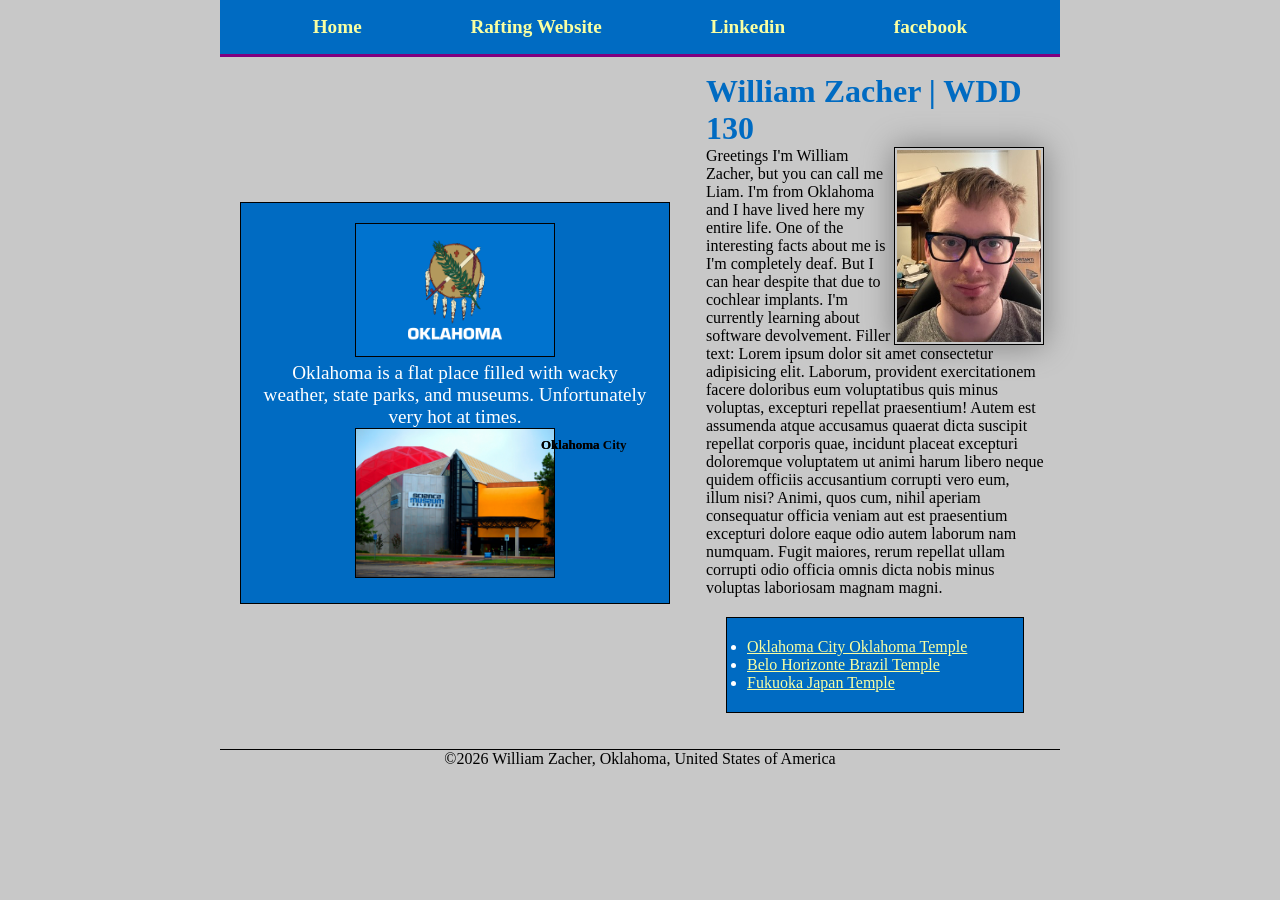
<file: index.html>
<!DOCTYPE html>
<html lang="en">
<!-- this is a comment -->
<!-- You can use control / to comment code -->

<head>
    <meta charset="UTF-8">
    <meta name="viewport" content="width=device-width, initial-scale=1.0">
    <title>William Zacher | WDD 130</title>
    <link rel="stylesheet" href="styles/styles.css">
    <meta name="description"
      content="This home page is about William Zacher and it's used for the lessons of WDD130. This page is a nav page and home landing page.">
    <meta name="author" content="William Zacher">
</head>

<body>
    <header>
        <nav>
            <a href="#">Home</a>
            <a href="wwr/">Rafting Website</a>
            <a href="https://linkedin.com">Linkedin</a>
            <a href="https://facebook.com">facebook</a>
        </nav>
    </header>
    <div class="grid">
        <main>
            <h1>William Zacher | WDD 130</h1>
            <img id="profile" src="images/profile.jpeg" alt="Photo of William Zacher" width="200">
            <p>
                Greetings I'm William Zacher, but you can call me Liam. I'm from Oklahoma and I have
                lived here my entire life. One of the interesting facts about me is I'm completely
                deaf.
                But I can hear despite that due to cochlear implants. I'm currently learning about
                software devolvement.
                Filler text: Lorem ipsum dolor sit amet consectetur adipisicing elit. Laborum,
                provident
                exercitationem facere doloribus eum voluptatibus quis minus voluptas, excepturi
                repellat
                praesentium! Autem est assumenda atque accusamus quaerat dicta suscipit repellat
                corporis quae, incidunt placeat excepturi doloremque voluptatem ut animi harum
                libero
                neque quidem officiis accusantium corrupti vero eum, illum nisi? Animi, quos cum,
                nihil
                aperiam consequatur officia veniam aut est praesentium excepturi dolore eaque odio
                autem
                laborum nam numquam. Fugit maiores, rerum repellat ullam corrupti odio officia omnis
                dicta nobis minus voluptas laboriosam magnam magni.
            </p>
            <ul class="box ">
                <li><a href="https://www.churchofjesuschrist.org/temples/details/oklahoma-city-oklahoma-temple"
                      target="_blank" rel="noopener">Oklahoma City Oklahoma Temple</a></li>
                <li><a href="https://www.churchofjesuschrist.org/temples/details/belo-horizonte-brazil-temple"
                      target="_blank" rel="noopener">Belo Horizonte Brazil Temple</a></li>
                <li><a href="https://www.churchofjesuschrist.org/temples/details/fukuoka-japan-temple"
                      target="_blank" rel="noopener">Fukuoka Japan Temple</a></li>
            </ul>
        </main>
        <aside class="box ">
            <h2>
                Oklahoma
            </h2>
            <img src="images/Flag_of_Oklahoma.svg.png" alt="Flag of Oklahoma">
            <p>
                Oklahoma is a flat place filled with wacky weather, state parks, and museums.
                Unfortunately very hot at times.
            </p>
            <img src="images/Science-Museum-Oklahoma.jpg" alt="Oklahoma Science Museum">
            <h2>Oklahoma City</h2>
        </aside>
    </div>
    <footer>
        <p>©2026 William Zacher, Oklahoma, United States of America</p>
    </footer>
</body>

</html>
</file>
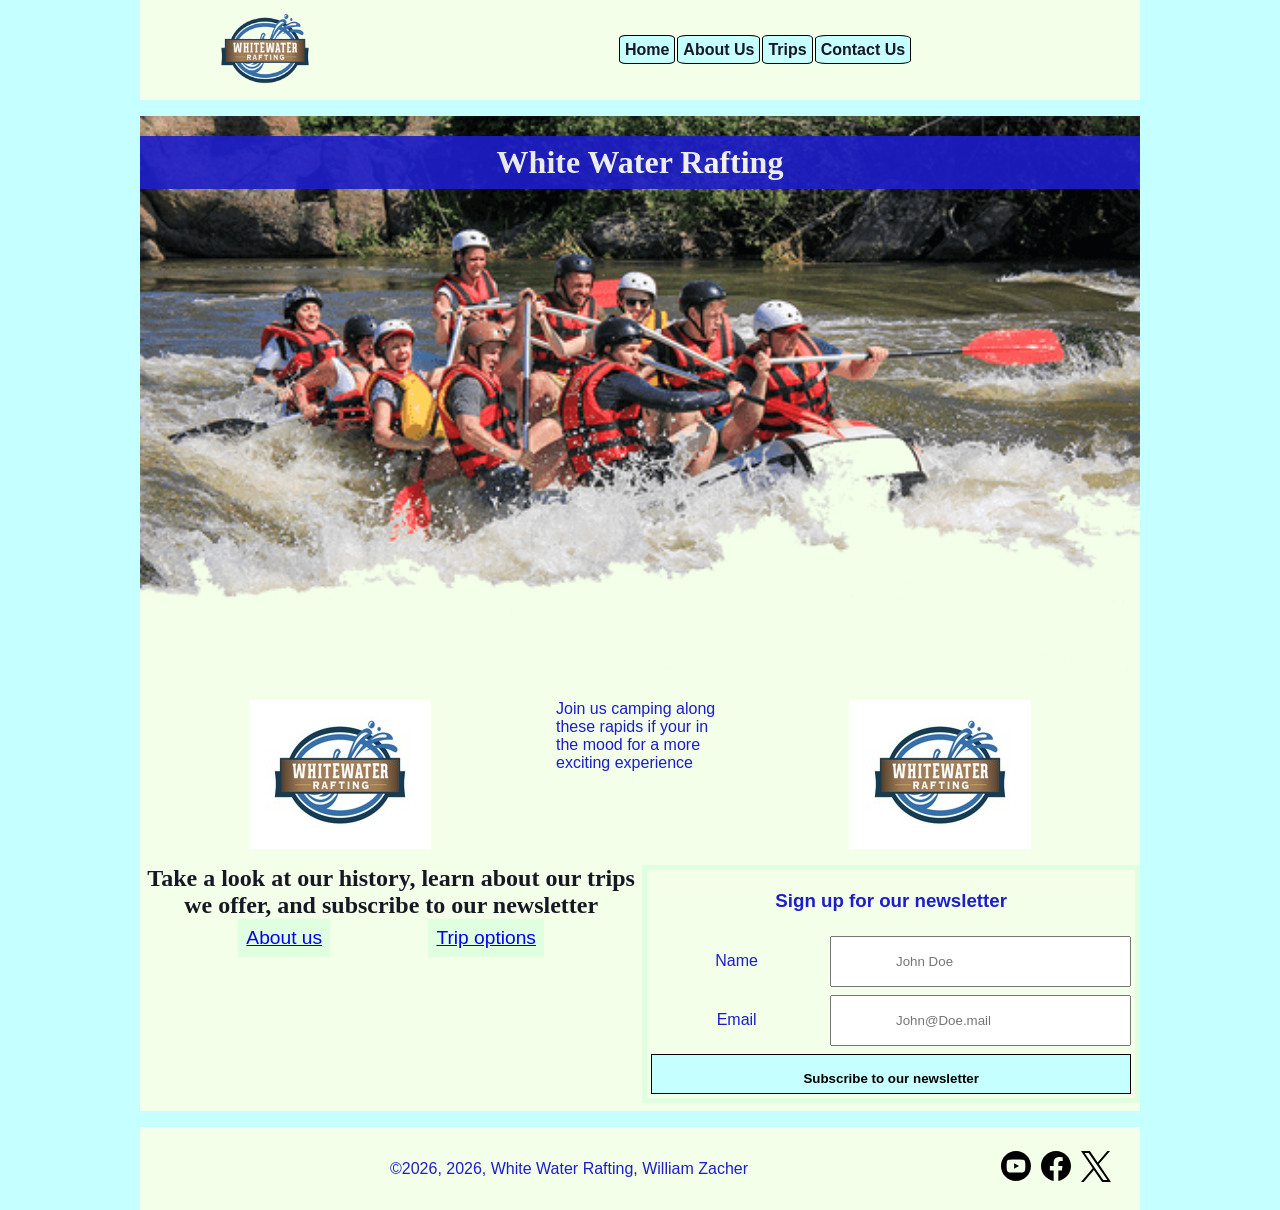
<file: wwr/index.html>
<!DOCTYPE html>
<html lang="en">

<head>
    <meta name=description
      content="The Home page for White Water Rafting. Contains info about how to contact white water rafting.">
    <meta name=author content="William Zacher">
    <meta charset="UTF-8">
    <meta name="viewport" content="width=device-width, initial-scale=1.0">
    <title>Home Page White Water Rafting</title>
    <link rel="stylesheet" href="styles/rafting.css">
</head>

<body>
    <header>
        <img src="images/wrrlogo.png" alt="">
        <nav>
            <ul class="flex">
                <li><a href="index.html">Home</a>
                </li>
                <li><a href="about.html">About Us</a>
                </li>
                <li>
                    <a href="trips.html">Trips</a>
                </li>
                <li>
                    <a href="contact.html">Contact Us</a>
                </li>

            </ul>
        </nav>
    </header>
    <main>
        <div class="hero">
            <img src="images/raftherohome.png" alt="group of people rafting down a river">
            <h1 class="heroh1">White Water Rafting</h1>
        </div>
        <div class="aboutsite">

            <img src="images/wrrlogo.jpg" alt="A photo of a rapid">
            <p>
                Join us camping along these rapids if your in the mood for a more exciting
                experience
            </p>
            <img src="images/wrrlogo.jpg" alt="A photo of a campsite">

        </div>
        <section class="calltoaction">
            <div>
                <h2>Take a look at our history, learn about our trips we offer, and subscribe to our
                    newsletter</h2>
                <div class="flowdown">
                    <a href="about.html">About us</a>
                    <a href="trips.html">Trip options</a>
                </div>
            </div>
            <div>
                <form class="newsletter">
                    <h3 class="formheading">Sign up for our newsletter</h3>
                    <label for="fullname">Name</label>
                    <input type="text" id="fullname" name="fullname" required
                      placeholder="John Doe">
                    <label for="email">Email</label>
                    <input type="text" id="email" name="email" required placeholder="John@Doe.mail">
                    <button type="submit" class="submit">Subscribe to our newsletter</button>

                </form>
            </div>
        </section>
    </main>
    <footer>
        <div class="footer">
            <p>©2026, 2026, White Water Rafting, William Zacher</p>
            <nav class="socialmedia">
                <a href="https://youtube.com"><img src="images/youtube-bw.svg"
                      alt="Link to Youtube"></a>
                <a href="https://facebook.com"><img src="images/facebook-bw.svg"
                      alt="Link to Facebook"></a>
                <a href="https://X.com"><img src="images/x-bw.svg" alt="Link to X"></a>
            </nav>
        </div>
    </footer>
</body>

</html>
</file>
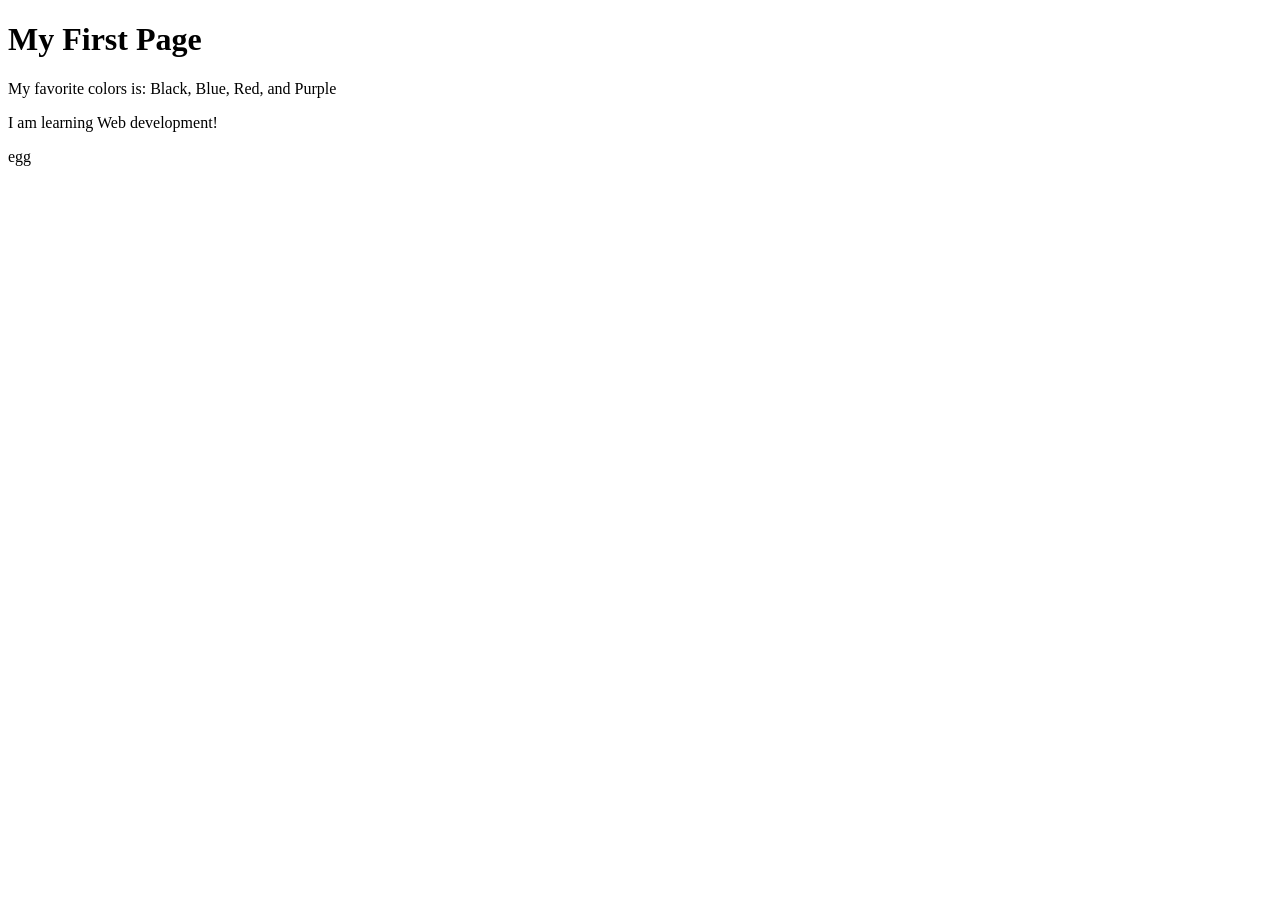
<file: week01/first-page.html>
<!DOCTYPE html>
<html lang="en">
<head>
    <meta charset="UTF-8">
    <meta name="viewport" content="width=device-width, initial-scale=1.0">
    <title>My First Page</title>
</head>
<body>
    <h1>My First Page</h1>
    <p>My favorite colors is: Black, Blue, Red, and Purple</p>
    <p> I am learning Web development!</p>
    
    <p>egg</p>
</body>
</html>
</file>
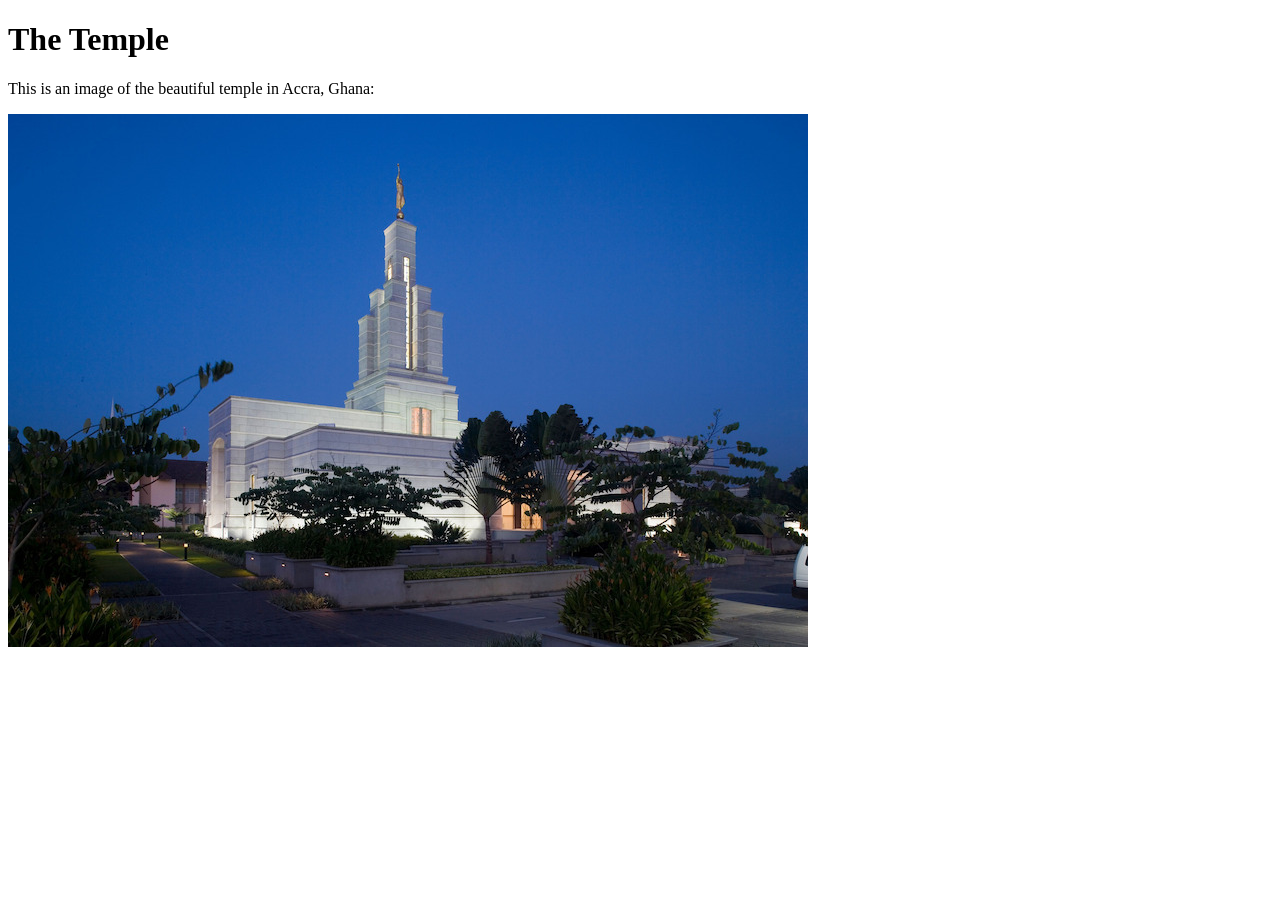
<file: week01/images-solution.html>
<!DOCTYPE html>
<html lang="en">
<head>
    <meta charset="UTF-8">
    <meta name="viewport" content="width=device-width, initial-scale=1.0">
    <title>Temple Image</title>
</head>
<body>
    <h1>The Temple</h1>
    <p>This is an image of the beautiful temple in Accra, Ghana:</p>
    <img src="images/temple-small.jpg" alt="The Accra Ghana Temple">
    
</body>
</html>
</file>
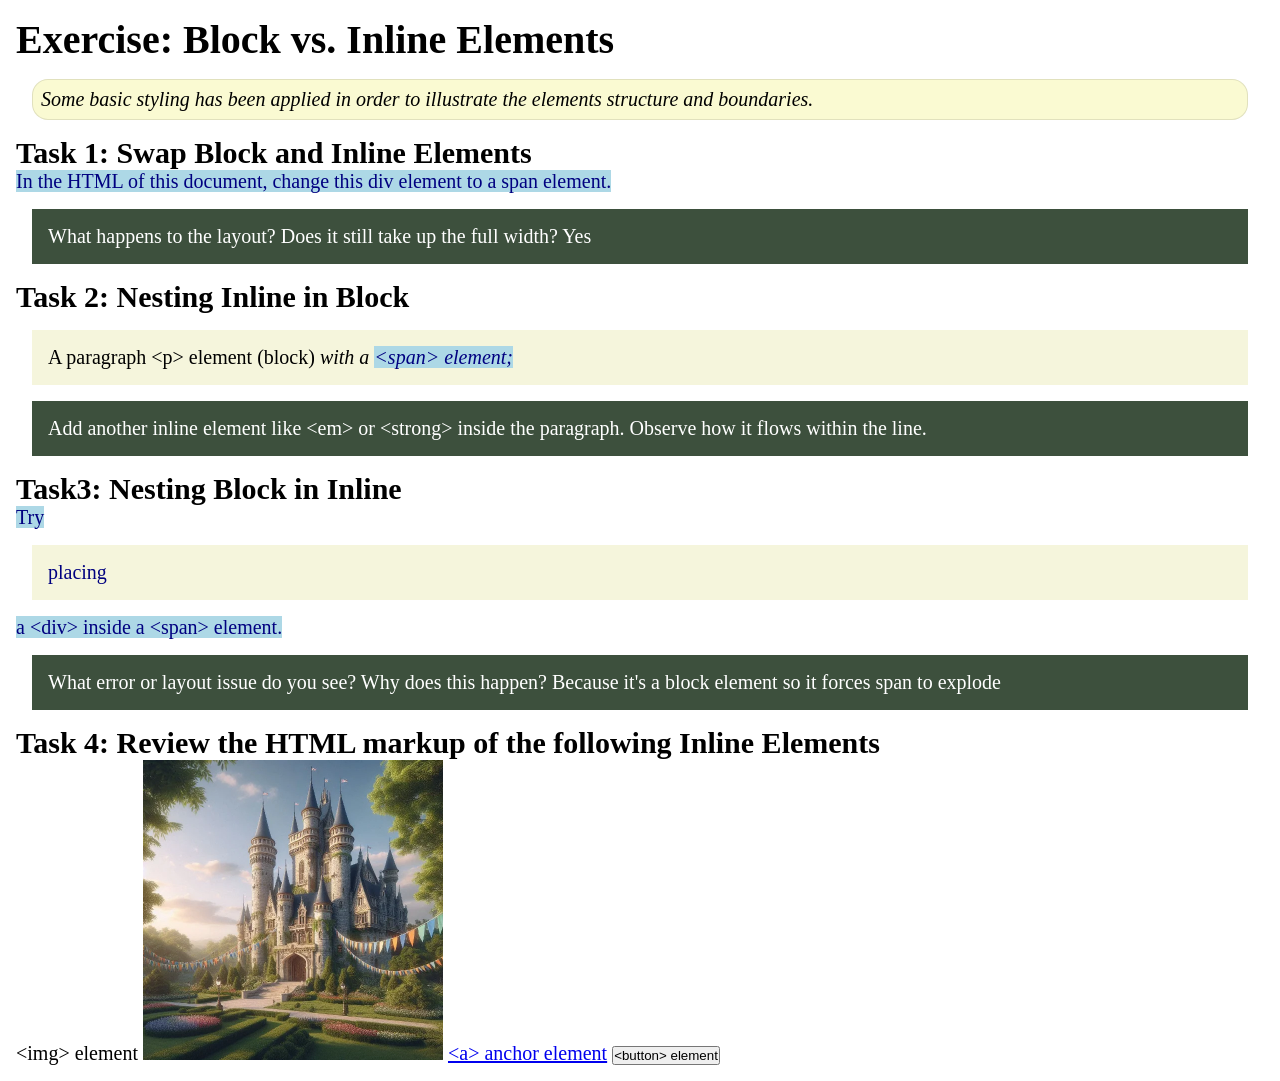
<file: week02/block-vs-inline.html>
<!DOCTYPE html>
<html lang="en">

<head>
    <meta charset="UTF-8">
    <meta name="viewport" content="width=device-width, initial-scale=1.0">
    <title>Exercise: Block vs. Inline Elements</title>
    <link rel="stylesheet" href="styles/block-vs-inline.css">
</head>

<body>
    <main>
        <h1>Exercise: Block vs. Inline Elements</h1>
        <p class="note">Some basic styling has been applied in order to illustrate the elements
            structure and
            boundaries.</p>

        <h2>Task 1: Swap Block and Inline Elements</h2>
        <span>In the HTML of this document, change this div element to a span element.</span>

        <p class="question">What happens to the layout? Does it still take up the full width? Yes
        </p>

        <h2>Task 2: Nesting Inline in Block</h2>
        <p>A paragraph &lt;p&gt; element (block)<em> with a <span>&lt;span&gt; element;</em></span>
        </p>
        <p class="question">Add another inline element like &lt;em&gt; or &lt;strong&gt; inside the
            paragraph. Observe
            how it flows within the line.</p>

        <h2>Task3: Nesting Block in Inline</h2>
        <span>Try <div>placing</div> a &lt;div&gt; inside a &lt;span&gt; element.</span>
        <p class="question">What error or layout issue do you see? Why does this happen? Because
            it's a block element so it forces span to explode</p>


        <h2>Task 4: Review the HTML markup of the following Inline Elements</h2>
        &lt;img&gt; element
        <img src="images/castle.webp" alt="placeholder image (images are inline)" width="300"
          height="300">
        <a href="https://churchofjesuschrist.org">&lt;a&gt; anchor element</a>
        <button type="button">&lt;button&gt; element</button>
    </main>
</body>

</html>
</file>
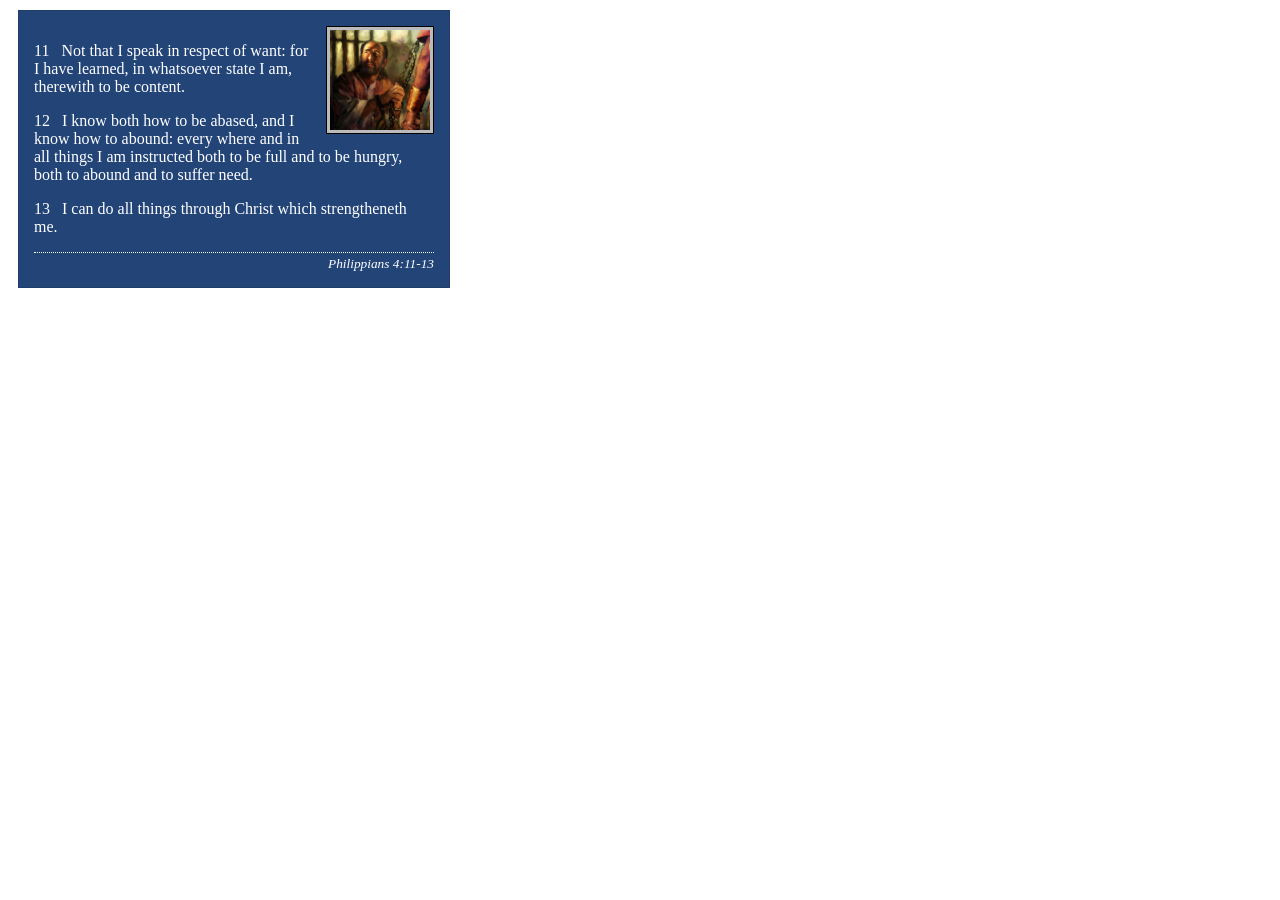
<file: week02/box-model-solution.html>
<!DOCTYPE html>
<html lang="en">
<head>
    <meta charset="UTF-8">
    <meta name="viewport" content="width=device-width, initial-scale=1.0">
    <title>Box Model Activity</title>
    <link rel="stylesheet" href="styles/box-model-solution.css">
</head>
<body>
    <main>
        <div class="callout">
            <img src="images/apostle-paul-imprisoned.webp" alt="Paul the Apostle - Imprisoned in Rome" width="200" height="200">
            <blockquote>
                <p>11 &nbsp; Not that I speak in respect of want: for I have learned, in whatsoever state I am, therewith to be content.</p>
                <p>12 &nbsp; I know both how to be abased, and I know how to abound: every where and in all things I am instructed both to be full and to be hungry, both to abound and to suffer need.</p>
                <p>13 &nbsp; I can do all things through Christ which strengtheneth me.</p>
            </blockquote>
            <cite>Philippians 4:11-13</cite>
        </div>
    </main>
</body>
</html>
</file>
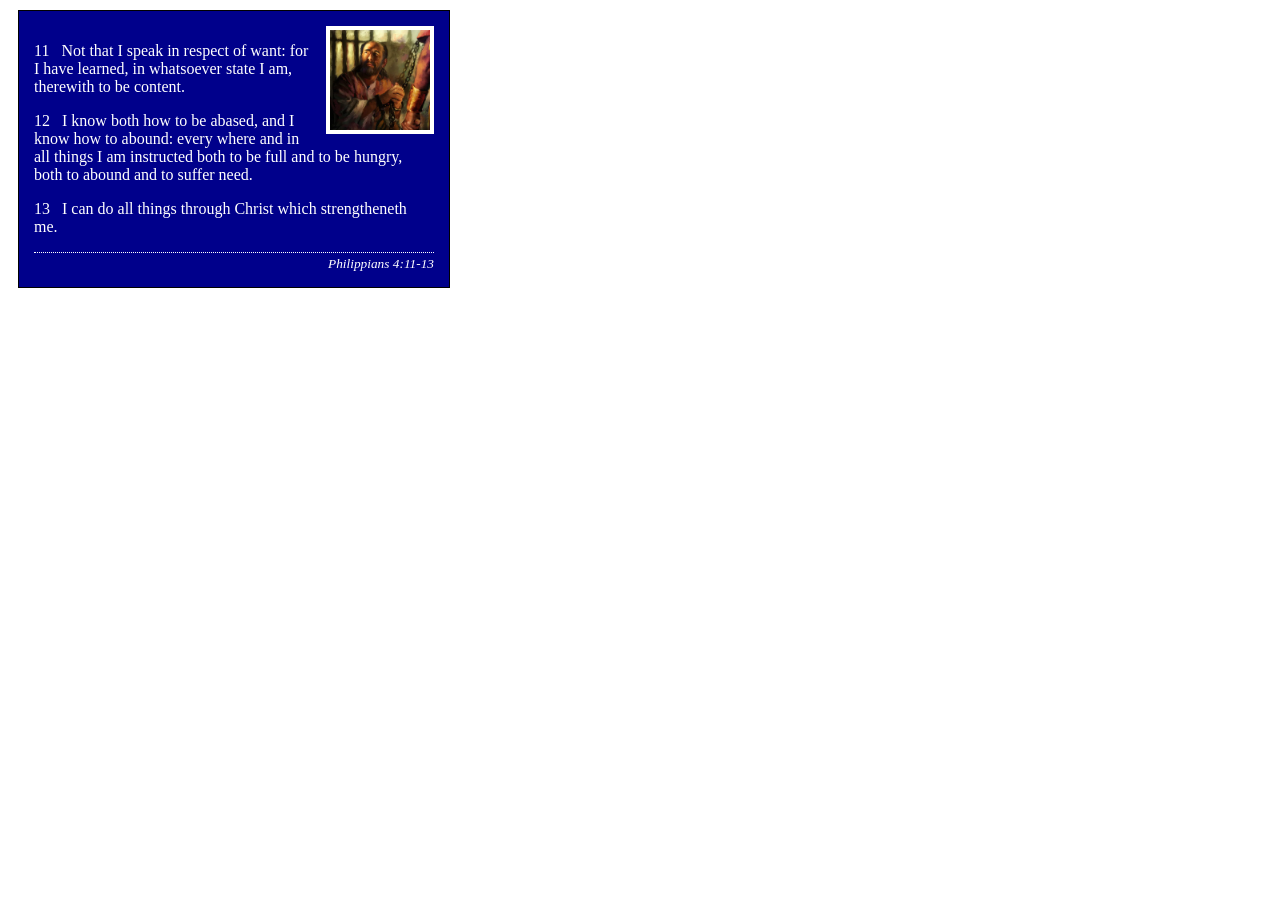
<file: week02/box-model.html>
<!DOCTYPE html>
<html lang="en">

<head>
    <meta charset="UTF-8">
    <meta name="viewport" content="width=device-width, initial-scale=1.0">
    <title>Box Model Activity</title>
    <link rel="stylesheet" href="styles/box-model.css">
</head>

<body>
    <main>
        <div class="callout">
            <img src="images/apostle-paul-imprisoned.webp"
              alt="Paul the Apostle - Imprisoned in Rome" width="200" height="200">
            <blockquote>
                <p>11 &nbsp; Not that I speak in respect of want: for I have learned, in whatsoever
                    state I am, therewith to be content.</p>
                <p>12 &nbsp; I know both how to be abased, and I know how to abound: every where and
                    in all things I am instructed both to be full and to be hungry, both to abound
                    and to suffer need.</p>
                <p>13 &nbsp; I can do all things through Christ which strengtheneth me.</p>
            </blockquote>
            <cite>Philippians 4:11-13</cite>
        </div>
    </main>
</body>

</html>
</file>
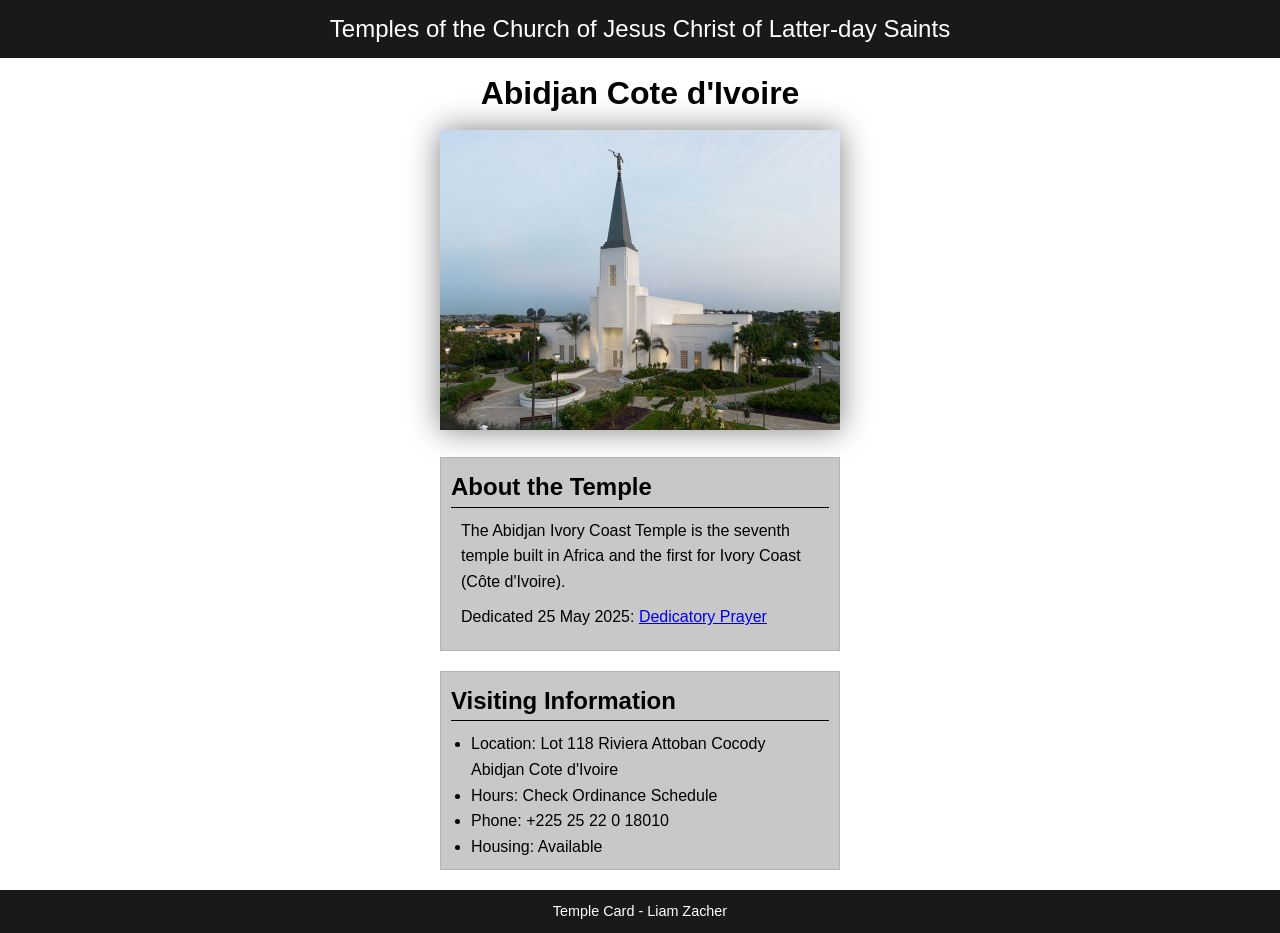
<file: week02/temple.html>
<!DOCTYPE html>
<html lang="en">

<head>
    <meta charset="UTF-8">
    <meta name="viewport" content="width=device-width, initial-scale=1.0">
    <title>Temple Card - Abidjan Cote d'Ivoire</title>
    <link rel="stylesheet" href="styles/temple.css">
</head>

<body>
    <header>
        <p>Temples of the Church of Jesus Christ of Latter-day Saints</p>
    </header>
    <main>
        <h1>Abidjan Cote d'Ivoire</h1>
        <picture>
            <img src="images/abidjan-ivory-coast.jpeg" alt="Abidjan Cote d'Ivoire Temple">
        </picture>
        <section>
            <h2>About the Temple</h2>
            <p>The Abidjan Ivory Coast Temple is the seventh temple built in Africa and the first
                for Ivory Coast (Côte
                d'Ivoire).</p>
            <p>Dedicated 25 May 2025: <a
                  href="https://www.churchofjesuschrist.org/temples/dedicatory-prayer/abidjan-ivory-coast-temple/2025-05-25?lang=eng"
                  target="_blank" rel="noopener noreferrer">Dedicatory Prayer</a></p>
        </section>
        <section>
            <h2>Visiting Information</h2>
            <ul>
                <li>Location: Lot 118 Riviera Attoban Cocody Abidjan Cote d'Ivoire</li>
                <li>Hours: Check Ordinance Schedule</li>
                <li>Phone: +225 25 22 0 18010</li>
                <li>Housing: Available</li>
            </ul>
        </section>
    </main>
    <footer>
        <p>Temple Card - Liam Zacher</p>
    </footer>
</body>

</html>
</file>
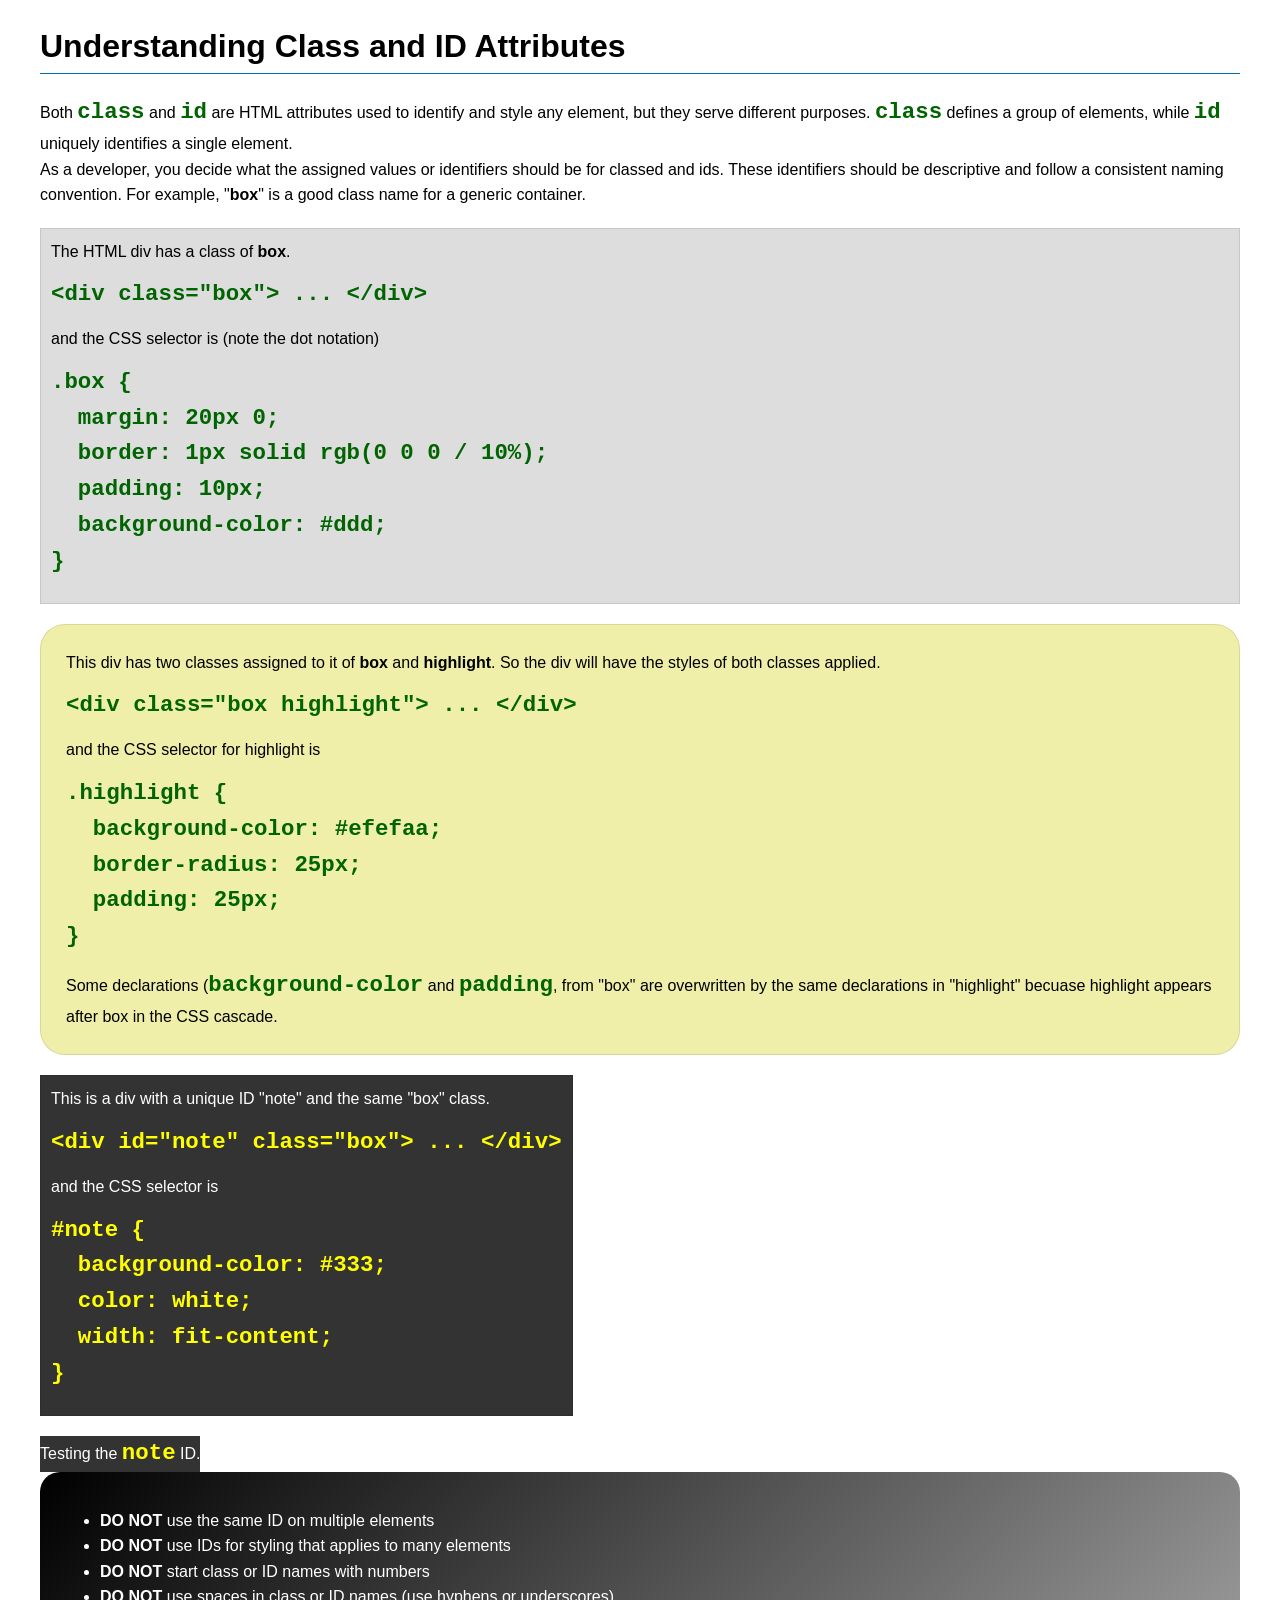
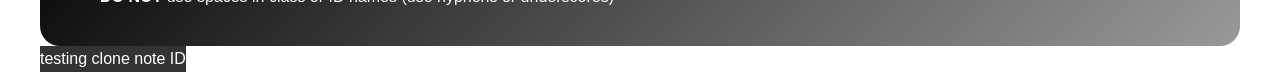
<file: week03/class-and-id.html>
<!DOCTYPE html>
<html lang="en">

<head>
    <meta charset="UTF-8">
    <meta name="viewport" content="width=device-width, initial-scale=1.0">
    <title>Class vs ID Attributes</title>
    <link rel="stylesheet" href="styles/class-and-id.css">
</head>

<body>
    <h1>Understanding Class and ID Attributes</h1>
    <p>Both <code>class</code> and <code>id</code> are HTML attributes used to identify and style
        any element, but they
        serve different purposes. <code>class</code> defines a group of elements, while
        <code>id</code> uniquely
        identifies a single element.
    </p>
    <p>As a developer, you decide what the assigned values or identifiers should be for classed and
        ids. These
        identifiers should be
        descriptive and follow a consistent naming convention. For example, "<strong>box</strong>"
        is a good class name
        for a generic container.</p>
    <div class="box">
        <p>The HTML div has a class of <strong>box</strong>.</p>
        <pre><code class="html">&lt;div class="box"&gt; ... &lt;/div&gt;</code></pre>
        and the CSS selector is (note the dot notation)
        <pre><code class="css">.box {
  margin: 20px 0;
  border: 1px solid rgb(0 0 0 / 10%);
  padding: 10px;
  background-color: #ddd; 
}</code></pre>
    </div>

    <div class="box highlight">
        <p>This div has two classes assigned to it of <strong>box</strong> and
            <strong>highlight</strong>. So the div
            will have the styles of both classes applied.
        </p>
        <pre><code class="html">&lt;div class="box highlight"&gt; ... &lt;/div&gt;</code></pre>
        and the CSS selector for highlight is
        <pre><code class="css">.highlight {
  background-color: #efefaa;
  border-radius: 25px;
  padding: 25px;
}</code></pre>
        <p>Some declarations (<code>background-color</code> and <code>padding</code>, from "box" are
            overwritten by the same declarations in "highlight" becuase highlight appears after box
            in the CSS cascade.</p>
    </div>

    <div id="note" class="box">
        <p>This is a div with a unique ID "note" and the same "box" class.</p>
        <pre><code class="html">&lt;div id="note" class="box"&gt; ... &lt;/div&gt;</code></pre>
        and the CSS selector is
        <pre><code class="css">#note {
  background-color: #333;
  color: white;
  width: fit-content;
}</code></pre>
    </div>

    <div id="note">
        <p>Testing the <code>note</code> ID.</p>
    </div>

    <section id="best-practice">
        <ul>
            <li><strong>DO NOT</strong> use the same ID on multiple elements</li>
            <li><strong>DO NOT</strong> use IDs for styling that applies to many elements</li>
            <li><strong>DO NOT</strong> start class or ID names with numbers</li>
            <li><strong>DO NOT</strong> use spaces in class or ID names (use hyphens or underscores)
            </li>
        </ul>
    </section>

    <div id="note">
        <p>testing clone note ID</p>
    </div>
</body>

</html>
</file>
<file: styles/styles.css>
:root {
    /* --variable: value; */
    /* to grab variable use 
    value: var(--variable);
    it acts like the value so very helpful 
     */
    --normal-background-color: rgb(0, 107, 194);
    --normal-text-color: white;
    --link-color: rgb(249, 255, 162);
}

* {
    margin: 0;
    padding: 0;
    box-sizing: border-box;
}

body {
    background-color: rgb(200, 200, 200);
    /* pure white is evil to the eyes most of the time */
}

/* This is a comment. You can use control / to comment code */
nav {
    background-color: var(--normal-background-color);

    display: flex;
    justify-content: space-evenly;
    align-items: center;
}

nav a {
    text-decoration: none;
    color: var(--link-color);
    display: block;
    padding: 1rem;
    font-size: 1.2rem;
    font-weight: 600;

}

h1 {
    color: var(--normal-background-color);
}

main img {
    width: 150px;
    height: auto;
    border: 1px solid black;
    padding: 2px;
    box-shadow: 0 0 30px gray;
    float: right;
}

p {
    padding: 0;
}

main {
    max-width: 840px;
    grid-column: 2/3;
    margin: 1rem;
}

aside {
    position: relative;
    max-width: 600px;
    font-size: larger;
    text-align: center;
    grid-row: 1/2;
    grid-column: 1/2;
}

aside img {
    width: 200px;
    height: auto;
    border: 1px solid black;
    margin: auto auto;
}

footer {
    border-top: 1px solid black;
    text-align: center;
}

main ul {
    clear: both;
}

ul a {
    color: var(--link-color);
}

aside h2 {
    font-size: small;
    position: absolute;
    bottom: 150px;
    left: 300px;
    color: black;
}

header,
.grid,
footer {
    max-width: 840px;
    margin: 0 auto;
}

header {
    border-bottom: 3px solid purple;
}

.grid {
    display: grid;
    place-items: center;
    grid-column: 1fr 1fr 1fr;
}

/* Class Selectors */
.box {
    border: 1px solid black;
    padding: 20px;
    margin: 20px;
    background-color: var(--normal-background-color);
    color: var(--normal-text-color);
}

/* Id Selectors */
</file>
<file: wwr/styles/rafting.css>
:root {
    --primary-color: rgb(22, 24, 36);
    --secondary-color: rgb(48, 43, 43);
    /*  Not Used yet still needs a better color*/
    --accent1-color: rgb(29, 29, 202);
    /*Light blue*/
    --accent2-color: rgb(224, 255, 224);
    /*Light Green. Still not used yet. color seems fine*/
    --heading-font: "Times New Roman", serif;
    --body-font: "Arial", sans-serif;
    --background-color-base: rgb(198, 255, 255);
    --background-color-box: #f4ffea;
}

* {
    margin: 0;
    padding: 0;
    box-sizing: border-box;
    border-spacing: 0;
    border-collapse: collapse;
}

a {
    background-color: var(--accent2-color);
}

/* set up */
body {
    font-family: var(--body-font);
    color: var(--accent1-color);
    background-color: var(--background-color-base);
}

header,
main,
footer {
    max-width: 1000px;
    margin: 0 auto;
    background-color: var(--background-color-box);
}

main {
    padding-bottom: 8px;
}

h1,
h2 {
    font-family: var(--heading-font);
    color: var(--primary-color);
}

nav,

article {
    margin: 16px;
    padding: 8px;
}

/* Class selection */
.socialmedia a {
    text-decoration: none;
}

.hero {
    position: relative;
}

.hero img {
    display: block;
    width: 100%;
    height: auto;
}

h1 {
    background-color: var(--accent1-color);
    color: white;
    padding: 8px 0;
}

.heroh1 {
    position: absolute;
    top: 20px;
    width: 100%;
    text-align: center;
    opacity: .9;
    background-color: var(--accent1-color);
    color: white;
}

.hero article {
    position: absolute;
    top: 60px;
    max-width: 350px;
    right: -10px;
    color: var(--secondary-color);
    background-color: var(--accent2-color);
    opacity: .9;

}

.hero article img {
    float: right;
    width: 125px;
}

footer img {
    width: 30px;
    margin: 0 5px;
}

header {
    display: grid;
    grid-template-columns: 1fr 3fr;
    place-items: center;
    margin-bottom: 16px;
}

nav ul {
    list-style-type: none;
}

.flex {
    display: flex;
    justify-content: center;
}

nav ul li a {
    text-decoration: none;
    font-weight: 700;
    color: var(--primary-color);
    background-color: var(--background-color-base);
    padding: 5px;
    border-radius: 12%;
    border: 1px solid black;
    margin: 0px 1px;
}

header img {
    height: 100px;
}

.history img {
    height: 200px;
}

.history {
    display: grid;
    grid-template-rows: auto 1fr;
    place-items: center;
    margin: 16px 0;
    border: solid black;
}

.flexhistory {
    display: flex;
}

.flexhistory p {
    padding: 5px;
    margin: 1px;
}

.adventure,
.information {
    display: grid;
    margin: 0;
    padding: 0;
    padding-bottom: 8px;
    place-items: center;
    place-content: center;
}

.adventure {
    grid-template-columns: repeat(5, 1fr);
}

.information {
    grid-template-columns: 1fr 1fr 1fr;

}

.information,
.tripstotake {
    background-color: var(--accent2-color);
    border: 1px solid black;
    margin: 16px;
}

.adventureH2 {
    grid-column: 1/span 5;

}

figure img {
    width: 100%;
    border-top: 2px solid black;
    border-right: 1px solid black;
    border-left: 1px solid black;
}

figure {
    position: relative;
    place-items: center;
    place-content: center;
    background-color: rgb(0, 0, 0);
}

figcaption {

    color: white;
    width: 100%;
    text-align: center;
    position: absolute;
    bottom: 8px;
    opacity: .75;
    background-color: black;
}

footer {
    margin-top: 16px;

}

footer * {
    background-color: var(--background-color-box);
}

.footer {
    display: grid;
    grid-template-columns: 1fr 2fr 1fr;
}

footer p {
    grid-column-start: 2;
    align-self: center;
}

footer nav {
    display: flex;
    flex-direction: row;
    flex-wrap: nowrap;
    place-self: end;
}

/* This section is for contact us form css */

.contact {
    text-align: center;

}

.contact p {
    font-weight: 600;
}

.form {
    display: grid;
    grid-template-columns: 1fr 3fr;
    max-width: 420px;
    row-gap: 10px;
    padding: 16px;
}

.messagepurpose {
    grid-row: span 3;

}

.message {
    grid-column: span 2;
}

textarea {
    height: 150px;
}

.locateform {
    display: flex;
    flex-wrap: wrap;
    padding: 16px;
}

.subscribe {
    grid-column: span 2;
}

.submit {
    grid-column: span 2;

}

.serving {
    text-align: center;
    border: 5px solid black;
    padding: 8px;
    margin: 16px 0;

}

.serving img {
    max-height: 200px;
    width: auto;
}

.serving div {
    display: flex;
    flex-wrap: wrap;
    justify-content: space-evenly;
}

button {
    background-color: var(--background-color-base);
    color: black;
    border: 1px solid black;
    height: 40px;
    font-weight: bolder;
    padding: 0px 16px;
}

/* Found the Hover option To really make sure the button feels clickable. 
Only thing I'm missing is making the cursor point at it. */
button:hover {
    background-color: var(--accent1-color);
    color: white;
    border: 1px solid var(--background-color-base);
}

a:hover {
    background-color: var(--accent1-color);
    color: white;
    border: 1px solid var(--background-color-base);
}

form {
    border: 5px solid var(--accent2-color);
}

table {
    border: 3px solid black
}

thead {
    background-color: var(--background-color-base);
    border: solid black;
}

td {
    border: 2px solid black;
    padding: 4px;
}

.calltoaction {
    text-align: center;
    display: flex;
    justify-content: space-between;
}

.flowdown {
    display: flex;
    flex-direction: row;
    justify-content: space-evenly;
}

.flowdown a {
    padding: 8px;
}

.calltoaction a {
    font-size: larger;
}

.aboutsite {
    display: flex;
    flex-wrap: wrap;
    justify-content: space-evenly;
}

.aboutsite p {
    max-width: 200px;
}

.aboutsite * {
    padding: 16px;
}

.newsletter {
    display: grid;
    grid-template-columns: 1fr 2fr;
}

.newsletter * {
    padding: 16px 64px;
    margin: 4px;
}

.formheading {
    grid-column: span 2;
}

.contactaling {
    text-align: end;
    justify-self: end;

}

.contactaling .calltoaction a {
    padding: 16px;
    margin: 16px;
    margin-right: 32px;
}
</file>
<file: week02/styles/block-vs-inline.css>
* {
    margin: 0;
    padding: 0;
}

body {
    font-size: 20px;
    margin: 1rem;
}

p,
div {
    background-color: beige;
    margin: 1rem;
    padding: 1rem;
}

span {
    color: navy;
    background-color: lightblue;
}

code {
    margin: 0;
    padding: 0;
    color: green;
    font-size: 1.2rem;
}

.note {
    font-style: italic;
    background-color: lightgoldenrodyellow;
    border-radius: 1rem;
    border: 1px solid rgb(0 0 0 / 10%);
    margin: 1rem;
    padding: .5rem;
}

.question {
    background-color: #3d503d;
    color: #fff;
}
</file>
<file: week02/styles/box-model-solution.css>
.callout {
    max-width: 400px;
    margin: 10px;
    border: 1px solid rgba(0, 0, 0, .1);
    padding: 15px;
    background-color: #247;
    color: #fff;
}

.callout img {
    float: right;
    margin: 0 0 10px 15px;
    border: 1px solid #000;
    padding: 3px;
    background-color: #bbb;
    width: 100px;
    height: auto;

}

blockquote {
    margin: 0;
}

cite {
    display: block;
    border-top: 1px dotted #fff;
    padding-top: 3px;
    text-align: right;
    font-size: smaller;
}
</file>
<file: week02/styles/box-model.css>
.callout {
    max-width: 400px;
    margin: 10px;
    border: 1px solid black;
    background-color: darkblue;
    color: white;
    padding: 15px;
}

.callout img {
    float: right;
    margin: 0 0 10px 15px;
    border: 1px solid white;
    padding: 3px;
    width: 100px;
    height: auto;
    background-color: white;
}

blockquote {
    margin: 0;
}

cite {
    display: block;
    border-top: 1px dotted white;
    padding-top: 3px;
    text-align: right;
    font-size: smaller;

}
</file>
<file: week02/styles/temple.css>
* {
    margin: 0;
    padding: 0;

}

body {
    font-family: arial, sans-serif;
    line-height: 1.6;
}

header,
footer {
    background-color: rgb(25, 25, 25);
    color: white;
    padding: 10px 0;
    text-align: center;
    font-size: 1.5rem;
}

main {
    width: 400px;
    margin: 0 auto;

}

img {
    box-shadow: 0 0 30px gray;
    width: 100%;
    height: auto;
}

h1 {
    margin: 10px;
    text-align: center;
}

section {
    margin: 20px 0;
    border: 1px solid rgb(0 0 0 / 10%);
    padding: 10px;
    background-color: rgb(200, 200, 200);
}

section p {
    margin: 10px;
}

ul {
    margin: 10px 20px 0;
}

h2 {

    border-bottom: 1px solid black;
}

footer {
    font-size: .9rem;
}
</file>
<file: week03/styles/class-and-id.css>
body {
    font-family: Arial, sans-serif;
    line-height: 1.6;
    margin: 0;
    padding: 0 40px;
}

h1 {
    border-bottom: 1px solid rgb(0 110 182);
    padding-bottom: 0;
}



p {
    margin: 0;
}

code {
    color: darkgreen;
    font-weight: 700;
    font-size: 1.4rem;
}

/* Class examples - can be reused */

.box {
    margin: 20px 0;
    border: 1px solid rgb(0 0 0 / 10%);
    padding: 10px;
    background-color: #ddd; /* this is shorthand for #dddddd */
}

.highlight {
    background-color: #efefaa;
    border-radius: 25px;
    padding: 25px;
}

/* ID examples - should be unique */

#note {
    background-color: #333;
    color: white;
    width: fit-content;
}

#note code {
    color: yellow;
}

#best-practice {
    background: linear-gradient(135deg, #000 0%, #999 100%);
    color: white;
    border-radius: 20px;
    padding: 20px
}
</file>
